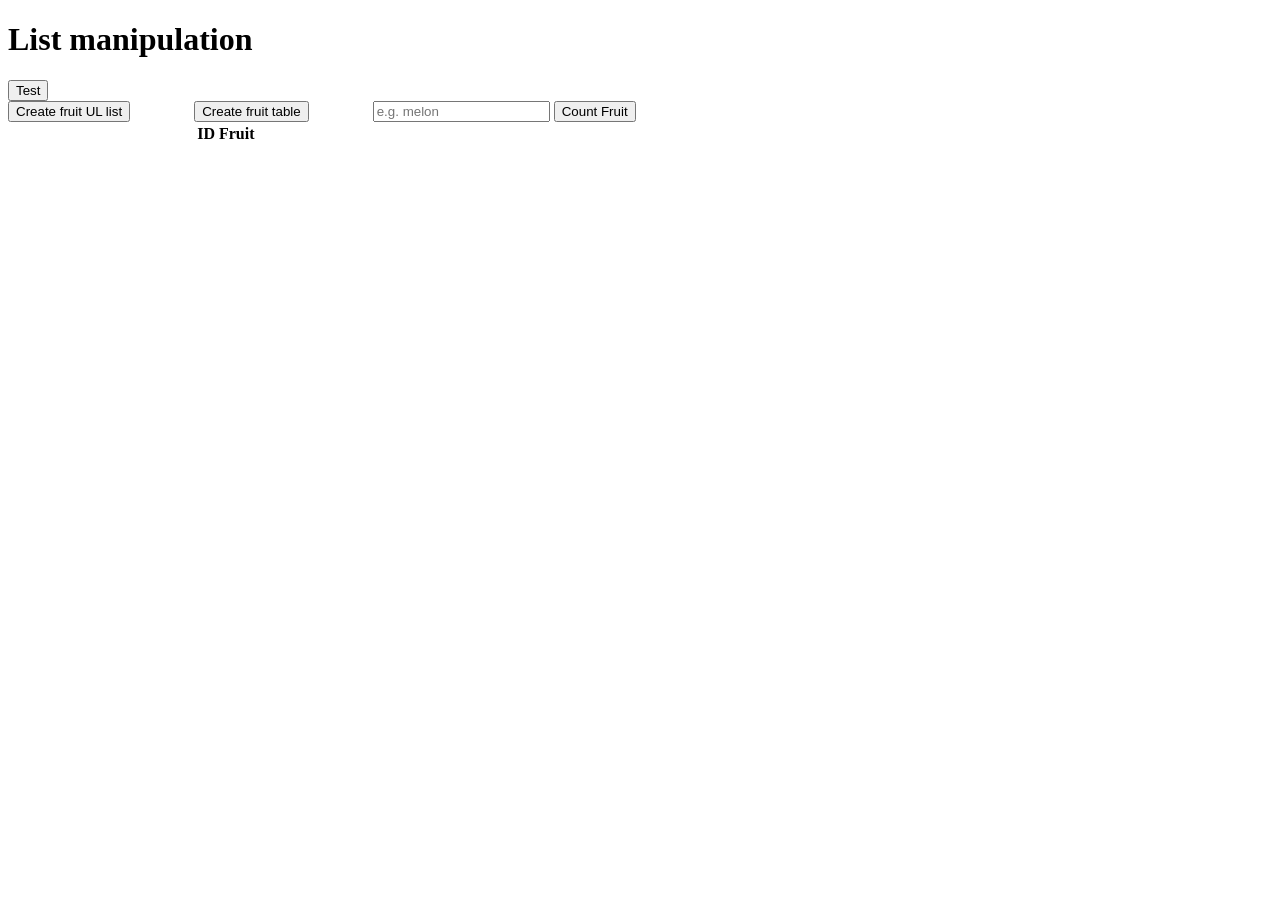
<file: app/www/list_manipulation.html>
<!doctype html>
<html lang="en">
  <head>
    <meta charset="UTF-8" />
    <meta name="viewport" content="width=device-width, initial-scale=1.0" />
    <title>List Manipulation</title>
    <style>
      .div1 {
        display: flex;
        gap: 4rem;
      }
    </style>
  </head>
  <body>
    <h1>List manipulation</h1>
    <div>
      <button type="button" id="test">Test</button>
      <script>
        const test = document.getElementById("test");
        test.addEventListener("click", () => {
          fetch("/api/run/list_manipulation/hello")
            .then((res) => res.json())
            .then((data) => console.log(data));
        });
      </script>
    </div>

    <div class="div1">
      <div>
        <div>
          <button type="button" id="add-list">Create fruit UL list</button>
        </div>
        <ul id="fruit-list"></ul>
      </div>
      <div>
        <div>
          <button type="button" id="add-table">Create fruit table</button>
        </div>
        <table>
          <thead>
            <tr>
              <th>ID</th>
              <th>Fruit</th>
            </tr>
          </thead>
          <tbody id="fruit-table-body"></tbody>
        </table>
      </div>

      <div>
        <form id="count-fruit">
          <input type="text" name="fruit" placeholder="e.g. melon" required />

          <button type="submit">Count Fruit</button>
        </form>
        <div class="result-div" id="fruit-error" style="color: red"></div>
        <div class="result-div" id="fruit-result"></div>
      </div>
    </div>
  </body>
  <script>
    const addList = document.getElementById("add-list");
    const addTable = document.getElementById("add-table");
    const fruitList = document.getElementById("fruit-list");
    const fruitTableBody = document.getElementById("fruit-table-body");

    //uses forEach no new array just display
    addList.addEventListener("click", () => {
      fetch("/api/run/list_manipulation/upload_fruits")
        .then((res) => res.json())
        .then((data) => {
          data.forEach((fruitItem) => {
            const li = document.createElement("li");
            li.textContent = `${fruitItem.id} - ${fruitItem.fruit};`;
            fruitList.appendChild(li);
          });
        });
    });

    //uses .map() create new array
    addTable.addEventListener("click", () => {
      fetch("/api/run/list_manipulation/upload_fruits")
        .then((res) => res.json())
        .then((data) => {
          const rows = data.map((fruitItem) => {
            const tr = document.createElement("tr");

            const idCell = document.createElement("td");
            idCell.textContent = fruitItem.id;

            const fruitCell = document.createElement("td");
            fruitCell.textContent = fruitItem.fruit;

            tr.append(idCell, fruitCell);
            return tr;
          });
          fruitTableBody.append(...rows);
        });
    });

    const countFruit = document.getElementById("count-fruit");
    const fruitError = document.getElementById("fruit-error");
    const fruitResult = document.getElementById("fruit-result");

    countFruit.addEventListener("submit", (e) => {
      e.preventDefault();
      const form = e.target;
      fruitError.textContent = "";
      fruitResult.textContent = "";

      const fruit = form.fruit.value.trim();

      // Client-side check: fast feedback only, not security.
      // The backend re-validates because this can be bypassed.
      if (!fruit) {
        fruitError.textContent = "Enter a fruit name.";
        return;
      }

      fetch("/api/run/list_manipulation/count_fruit", {
        method: "POST",
        headers: { "Content-Type": "application/json" },
        body: JSON.stringify(fruit),
      })
        .then((res) => res.json())
        .then((data) => {
          if (data.error) {
            fruitError.textContent = data.error;
            return;
          }
          fruitResult.textContent = data;
        });
    });
  </script>
</html>
</file>
